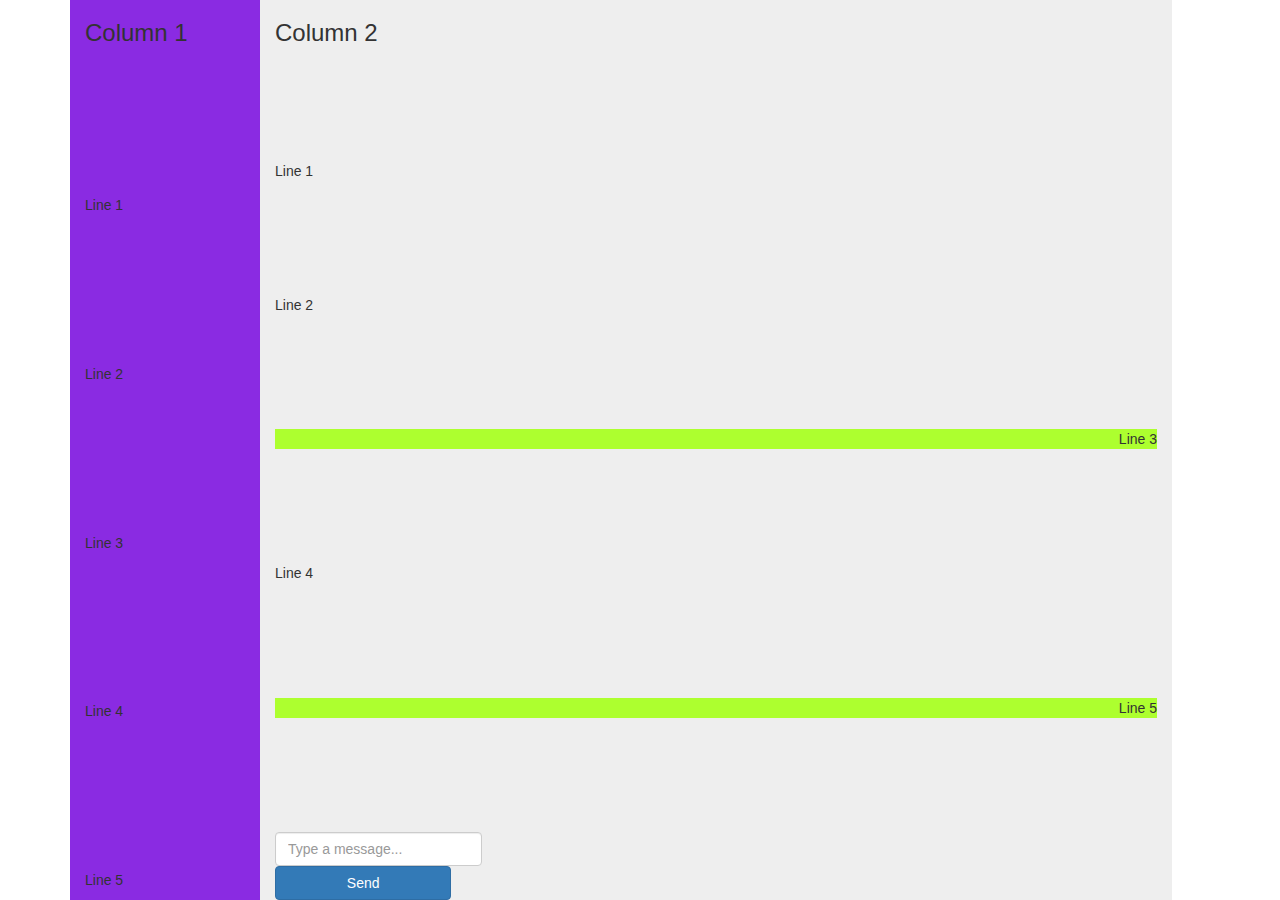
<file: R&D/indx.html>
<!DOCTYPE html>
<html>
  <head>
    <title>Bootstrap Example</title>
    <meta charset="utf-8" />
    <meta name="viewport" content="width=device-width, initial-scale=1" />
    <link rel="stylesheet" href="https://maxcdn.bootstrapcdn.com/bootstrap/3.4.1/css/bootstrap.min.css" />
    <style>
      .col1 {
        background-color: blueviolet;
        height: 100%;
        display: flex;
        flex-direction: column;
        justify-content: space-between;
      }
      .row {
        height: 100%;
      }
      .container {
        height: 100vh;
      }
      .col2 {
        height: 100%;
        width: 80%;
        display: flex;
        flex-direction: column;
        justify-content: space-between;
        background-color: #eee;
      }

      .right{
        justify-content: end;
        display: grid;
        background-color: greenyellow;
      }
    
      .right p {
        margin: 0;
        padding: 10px;
        position: relative;
        text-align: right; /* Align text to the right */
      }
      .right p::before {
        content: '';
        position: absolute;
        top: 0;
        bottom: 0;
        left: 0;
        right: 0;
        z-index: -1;
        background-color: greenyellow;
      }
      .chat-input {
        width: 80%;
        display: inline-block;
        margin-right: 10px;
      }
      .send-button {
        width: 20%;
        display: inline-block;
      }
    </style>
  </head>
  <body>
    <div class="container">
      <div class="col-sm-2 col1">
        <h3>Column 1</h3>
        <!-- Adding 5 lines of text -->
        <p>Line 1</p>
        <p>Line 2</p>
        <p>Line 3</p>
        <p>Line 4</p>
        <p>Line 5</p>
      </div>
      <div class="col-sm-6 col2">
        <h3>Column 2</h3>
        <!-- Adding 5 lines of text -->
        <p class="left">Line 1</p>
        <p class="left">Line 2</p>
        <p class="right">Line 3</p>
        <p class="left">Line 4</p>
        <p class="right">Line 5</p>
        <!-- Chat input and send button -->
        <form class="form-inline">
          <div class="form-group" style="width: 80%;">
            <input type="text" class="form-control" placeholder="Type a message...">
          </div>
          <button type="submit" class="btn btn-primary" style="width: 20%;">Send</button>
        </form>
      </div>
    </div>
    <!-- Bootstrap and JS Scripts -->
    <script src="https://ajax.googleapis.com/ajax/libs/jquery/3.7.1/jquery.min.js"></script>
    <script src="https://maxcdn.bootstrapcdn.com/bootstrap/3.4.1/js/bootstrap.min.js"></script>
  </body>
</html>
</file>
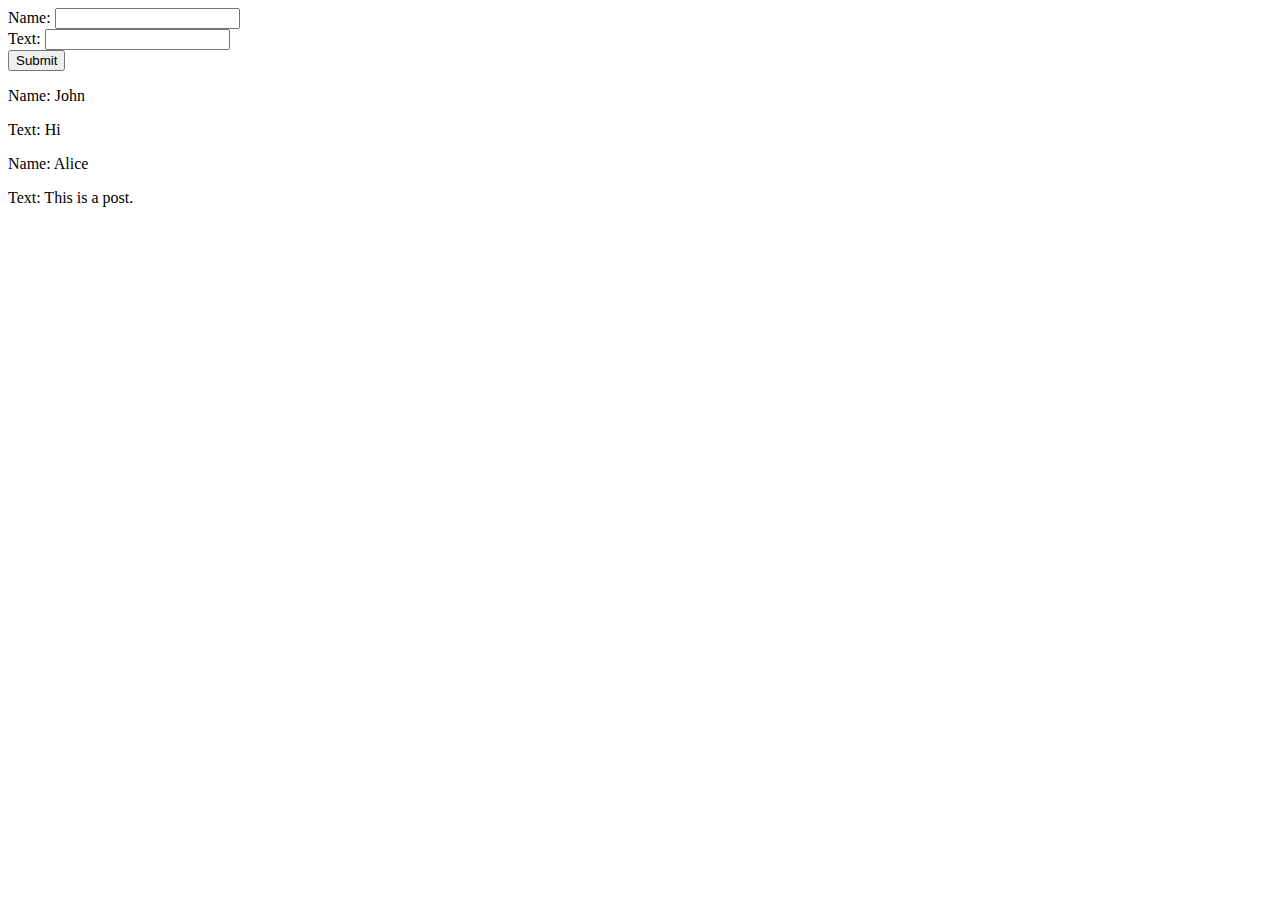
<file: js/data flow/indx.html>
<!DOCTYPE html>
<html>
  <head>
    <title>data flow</title>
  </head>
  <body>

    <form id="postForm">
        <label for="name">Name:</label>
        <input type="text" id="name" name="name">
        <br>
        <label for="text">Text:</label>
        <input type="text" id="text" name="text">
        <br>
        <button type="button" id="submitButton">Submit</button>
    </form>

    <div id="postsContainer"></div>

    <script src="https://code.jquery.com/jquery-3.6.0.min.js"></script>
    <script src="main.js"></script>
  </body>
</html>
</file>
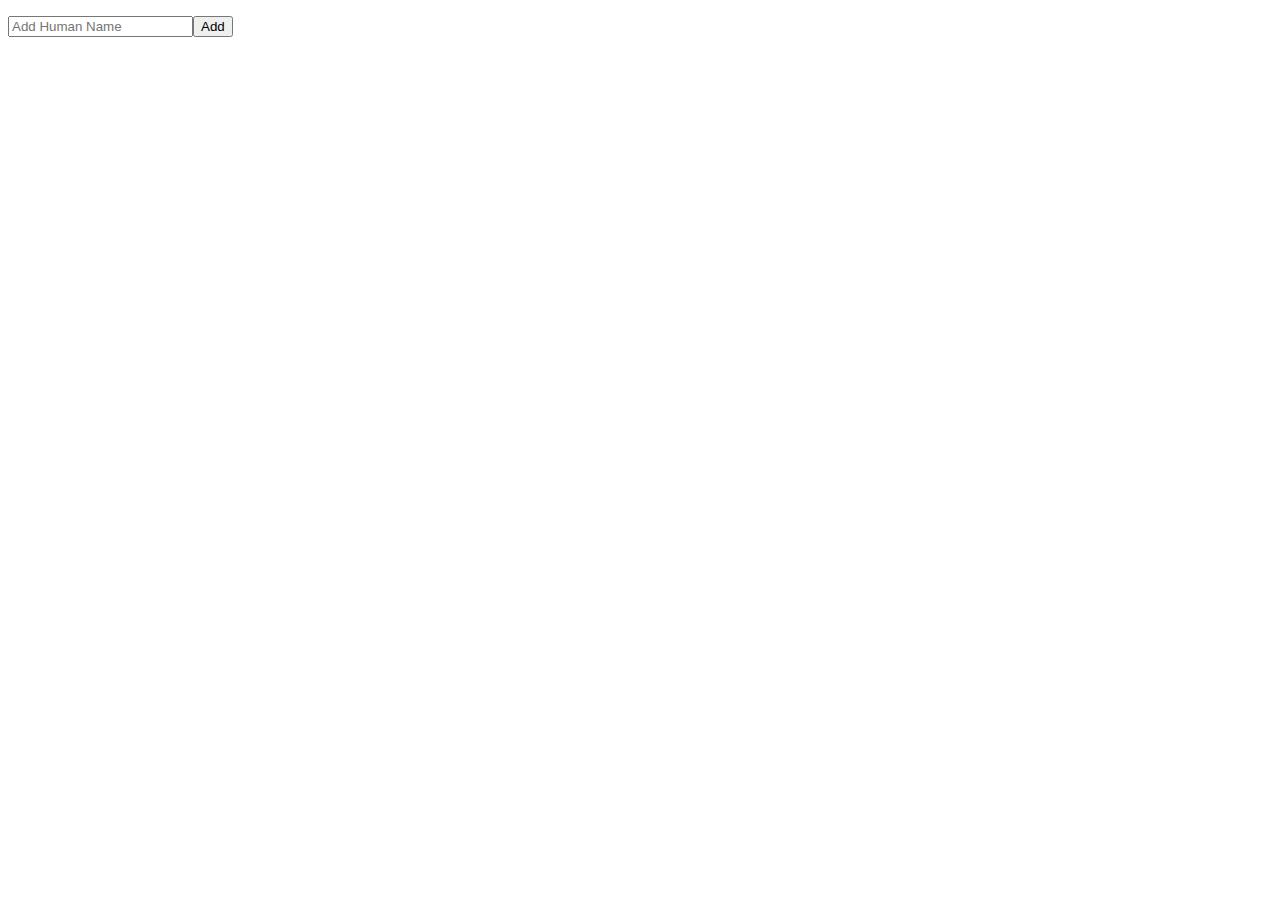
<file: js/Jquery/indx.html>
<!DOCTYPE html>
<html lang="en">
<head>
    <title>jQuery101</title>
    <link rel="stylesheet" href="style.css" />
</head>
<body> 
     <!-- EX1/E2:- -->
        <div class="addNames"> 
        <ul class="List"> 
  
        </ul> 

        <!-- E4 -->
        <!-- <div id="items">
              <div class="item" data-instock=true>Shoe</div>
              <div class="item" data-instock=false>Umbrella</div>
              <div class="item" data-instock=true>Melon</div>
            </div>
            
            <div id="cart"></div> -->

        <!-- EX5 -->
        <!-- <div id="basket"></div> -->


    <script src="https://code.jquery.com/jquery-3.3.1.js" crossorigin="anonymous"></script>
    <script src="main.js"></script>
</body>
</html>
</file>
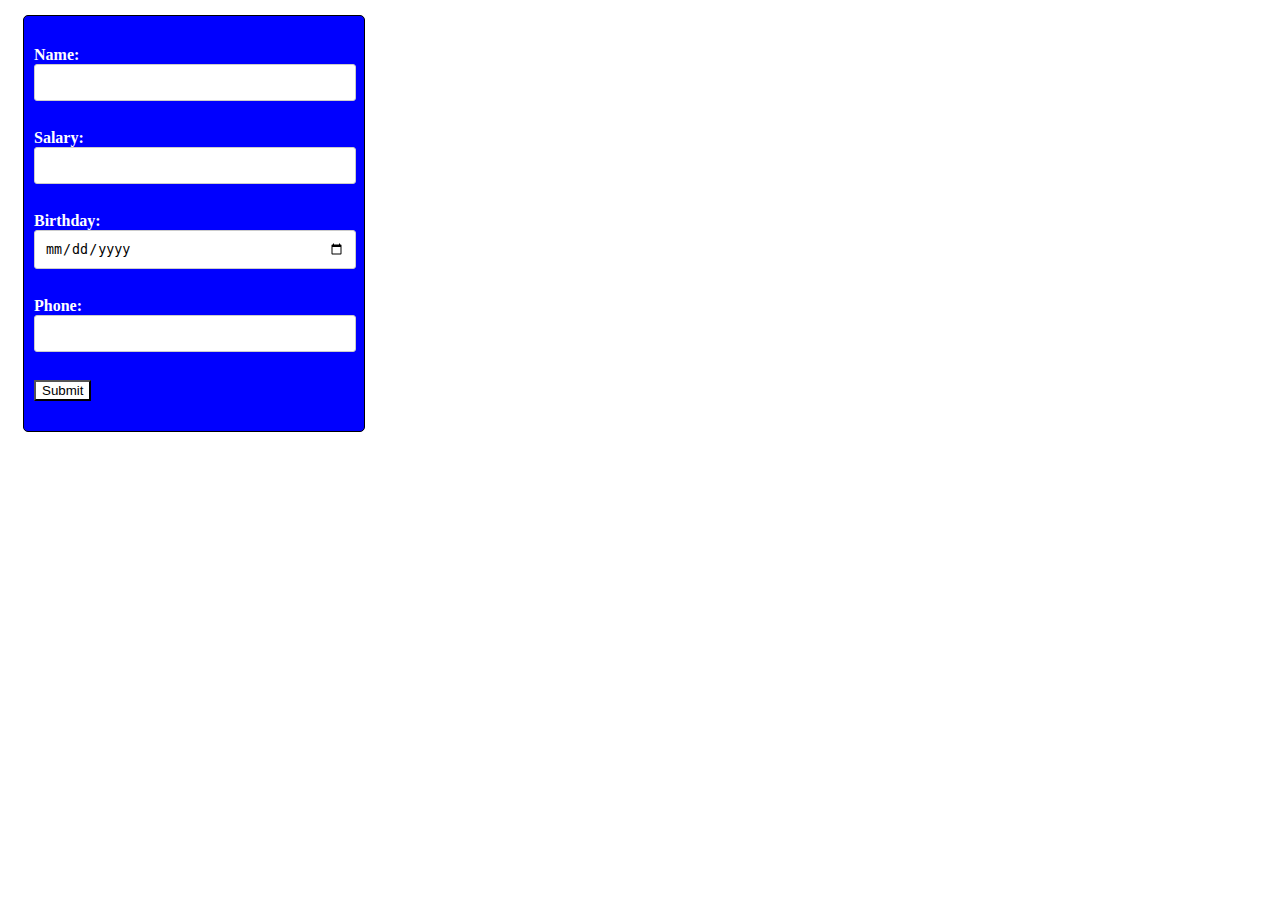
<file: js/js dom/indx.html>
<!DOCTYPE html>
<html lang="en">
<head>
    <meta charset="UTF-8">
    <meta name="viewport" content="width=device-width, initial-scale=1.0">
    <title>Document</title>
    <script src="main.js"></script>
    <link rel="stylesheet" href="style.css">
</head>
<body>
    <!-- <h3>Welcome to Our Hotel</h3>
    <input type="text" id="nameInput" placeholder="Enter your name">
    <button onclick="checkReservation()">Check Reservation</button>
    <p id="message"></p> -->

    <form id="signupForm">
        <label for="nameInput">Name:</label>
        <input type="text" id="nameInput"><br><br>
      
        <label for="salaryInput">Salary:</label>
        <input type="number" id="salaryInput"><br><br>
      
        <label for="birthdayInput">Birthday:</label>
        <input type="date" id="birthdayInput"><br><br>
      
        <label for="phoneInput">Phone:</label>
        <input type="tel" id="phoneInput"><br><br>
      
        <button type="button" onclick="validateForm()">Submit</button>
      </form>
      
      <div id="errorMessages" style="color: red;"></div>
      <div id="welcomeMessage" style="display: none;"></div>
      <div id="sameColorMessage" style="color: green;"></div>
</body>
</html>
</file>
<file: js/Jquery/style.css>
/* EX3 */
/* .box{
    width: 70px;
    height: 70px;
    margin: 10px;
    background-color: #8e44ad;
    display: inline-block;
  } */


/* EX4 */

  /* .item{
    width: 100px;
    margin: 10px;
    box-shadow: 1px 1px 3px black;
    border-radius: 3px;
    display: inline-block;
    text-align:center;
    font-weight: bold;
    user-select: none;
    cursor:pointer;
  }
  
  [data-instock="false"]{
    color: gray;
    font-weight: normal;
  }
  
  #cart{
    margin: 10px;
  } */


/* EX5 */

.brown{
    color: brown
  }
  
  .green{
    color: green
  }
  
  .orange{
    color: orange
  }
  
  .yellow{
    color: yellow
  }
</file>
<file: js/js dom/style.css>
form {
    margin: 15px;
    padding: 30px;
    padding-left: 10px;
    border: 1px solid black;
    background-color: blue;
    border-radius: 5px;
    width: 300px;
    color: #ffffff;
  }
  
  label {
    font-weight: bold;
  }
  
  input[type="text"],
  input[type="number"],
  input[type="date"],
  input[type="tel"] {
    width: 100%;
    padding: 10px;
    margin-bottom: 10px;
    border-radius: 3px;
    border: 1px solid #ccc;
    background-color: white;
  }
  
  button {
    background-color: #ffffff;
    color: rgb(0, 0, 0);
    cursor: pointer;
  }
  
  button:hover {
    background-color: #9eb300;
  }
</file>
